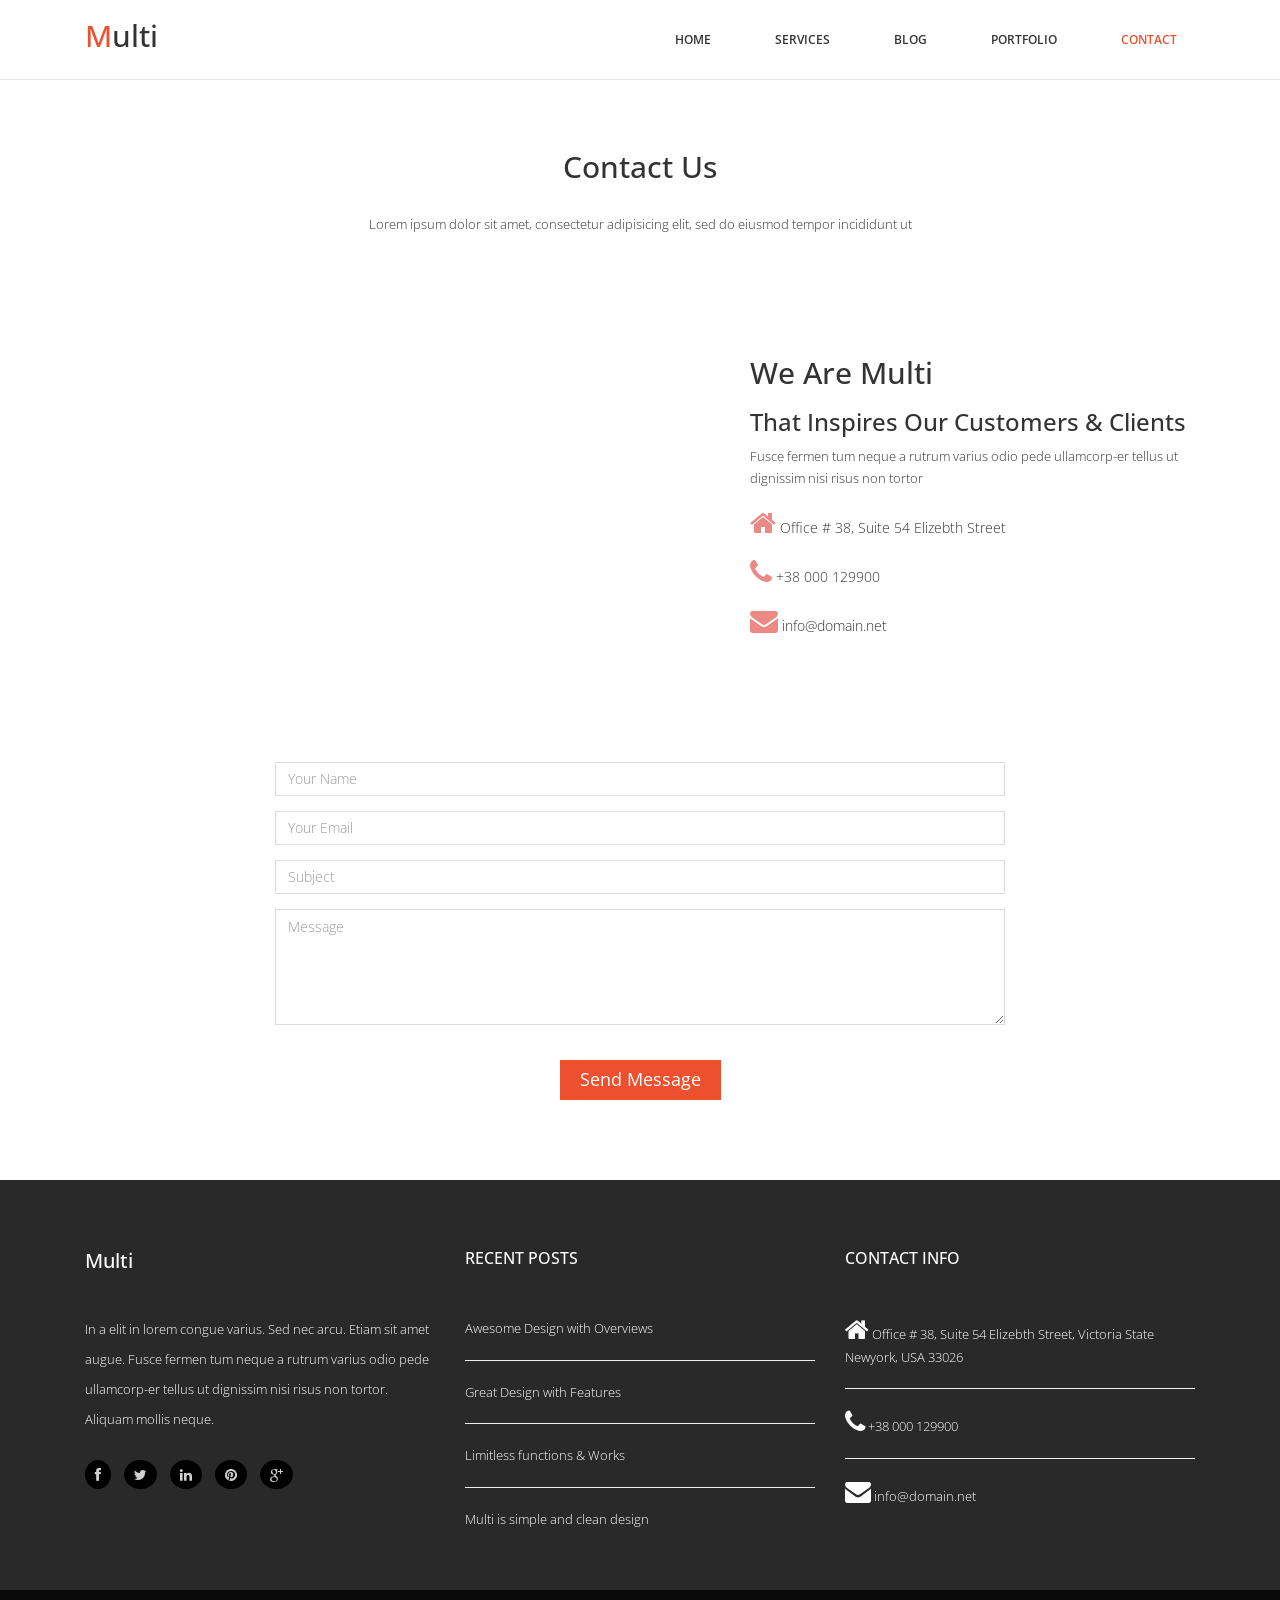
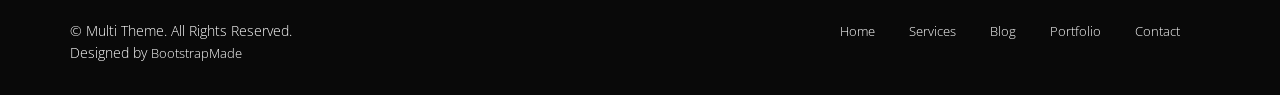
<file: contact (2).html>
<!DOCTYPE html>
<html lang="en">

<head>
  <meta charset="utf-8">
  <meta http-equiv="X-UA-Compatible" content="IE=edge">
  <meta name="viewport" content="width=device-width, initial-scale=1">
  <title>Multi-purpose theme</title>

  <!-- Bootstrap -->
  <link href="css/bootstrap.min.css" rel="stylesheet">
  <link rel="stylesheet" href="css/font-awesome.min.css">
  <link rel="stylesheet" href="css/jquery.bxslider.css">
  <link rel="stylesheet" type="text/css" href="css/isotope.css" media="screen" />
  <link rel="stylesheet" href="css/animate.css">
  <link rel="stylesheet" href="js/fancybox/jquery.fancybox.css" type="text/css" media="screen" />
  <link href="css/prettyPhoto.css" rel="stylesheet">
  <link href="css/style.css" rel="stylesheet">
  <!-- =======================================================
    Theme Name: Multi
    Theme URL: https://bootstrapmade.com/multi-responsive-bootstrap-template/
    Author: BootstrapMade
    Author URL: https://bootstrapmade.com
  ======================================================= -->
</head>

<body>
  <header>
    <nav class="navbar navbar-default navbar-static-top" role="navigation">
      <div class="navigation">
        <div class="container">
          <div class="navbar-header">
            <button type="button" class="navbar-toggle collapsed" data-toggle="collapse" data-target=".navbar-collapse.collapse">
							<span class="sr-only">Toggle navigation</span>
							<span class="icon-bar"></span>
							<span class="icon-bar"></span>
							<span class="icon-bar"></span>
						</button>
            <div class="navbar-brand">
              <a href="index.html"><h1><span>M</span>ulti</h1></a>
            </div>
          </div>

          <div class="navbar-collapse collapse">
            <div class="menu">
              <ul class="nav nav-tabs" role="tablist">
                <li role="presentation"><a href="index.html">Home</a></li>
                <li role="presentation"><a href="services.html">Services</a></li>
                <li role="presentation"><a href="blog.html">Blog</a></li>
                <li role="presentation"><a href="portfolio.html">Portfolio</a></li>
                <li role="presentation"><a href="contact.html" class="active">Contact</a></li>
              </ul>
            </div>
          </div>
        </div>
      </div>
    </nav>
  </header>

  <div class="contact">
    <div class="container">
      <div class="text-center">
        <div class="wow bounceInDown" data-wow-offset="0" data-wow-delay="0.3s">
          <h2>Contact Us</h2>
        </div>
        <div class="wow bounceInDown" data-wow-offset="0" data-wow-delay="0.6s">
          <p>Lorem ipsum dolor sit amet, consectetur adipisicing elit, sed do eiusmod tempor incididunt ut</p>
        </div>
      </div>
    </div>
  </div>

  <div class="container">
    <div class="col-md-7">
      <div class="map">
        <iframe src="https://www.google.com/maps/embed?pb=!1m18!1m12!1m3!1d22864.11283411948!2d-73.96468908098944!3d40.630720240038435!2m3!1f0!2f0!3f0!3m2!1i1024!2i768!4f13.1!3m3!1m2!1s0x89c24fa5d33f083b%3A0xc80b8f06e177fe62!2sNew+York%2C+NY%2C+USA!5e0!3m2!1sen!2sbg!4v1540447494452" width="100%" height="380" frameborder="0" style="border:0" allowfullscreen></iframe>
      </div>
    </div>

    <div class="contact-info">
      <div class="col-md-5">
        <h2>We Are Multi</h2>
        <h3>That Inspires Our Customers & Clients</h3>
        <p>Fusce fermen tum neque a rutrum varius odio pede ullamcorp-er tellus ut dignissim nisi risus non tortor</p>
        <ul>
          <li><i class="fa fa-home fa-2x"></i> Office # 38, Suite 54 Elizebth Street</li>
          <li><i class="fa fa-phone fa-2x"></i> +38 000 129900</li>
          <li><i class="fa fa-envelope fa-2x"></i> info@domain.net</li>
        </ul>
      </div>
    </div>
  </div>

  <div class="contact-form">
    <div class="container">
      <div class="col-md-8 col-md-offset-2">
        <div id="sendmessage">Your message has been sent. Thank you!</div>
        <div id="errormessage"></div>
        <form action="" method="post" role="form" class="contactForm">
          <div class="form-group">
            <input type="text" name="name" class="form-control" id="name" placeholder="Your Name" data-rule="minlen:4" data-msg="Please enter at least 4 chars" />
            <div class="validation"></div>
          </div>
          <div class="form-group">
            <input type="email" class="form-control" name="email" id="email" placeholder="Your Email" data-rule="email" data-msg="Please enter a valid email" />
            <div class="validation"></div>
          </div>
          <div class="form-group">
            <input type="text" class="form-control" name="subject" id="subject" placeholder="Subject" data-rule="minlen:4" data-msg="Please enter at least 8 chars of subject" />
            <div class="validation"></div>
          </div>
          <div class="form-group">
            <textarea class="form-control" name="message" rows="5" data-rule="required" data-msg="Please write something for us" placeholder="Message"></textarea>
            <div class="validation"></div>
          </div>

          <div class="text-center"><button type="submit" class="btn btn-primary btn-lg">Send Message</button></div>
        </form>
      </div>
    </div>
  </div>

  <footer>
    <div class="footer">
      <div class="container">
        <div class="col-md-4 wow fadeInUp" data-wow-offset="0" data-wow-delay="0.2s">
          <h2>Multi</h2>
          <p>In a elit in lorem congue varius. Sed nec arcu. Etiam sit amet augue. Fusce fermen tum neque a rutrum varius odio pede ullamcorp-er tellus ut dignissim nisi risus non tortor. Aliquam mollis neque.</p>

          <ul class="social-network">
            <li><a href="#" data-placement="top" title="Facebook"><i class="fa fa-facebook fa-1x"></i></a></li>
            <li><a href="#" data-placement="top" title="Twitter"><i class="fa fa-twitter fa-1x"></i></a></li>
            <li><a href="#" data-placement="top" title="Linkedin"><i class="fa fa-linkedin fa-1x"></i></a></li>
            <li><a href="#" data-placement="top" title="Pinterest"><i class="fa fa-pinterest fa-1x"></i></a></li>
            <li><a href="#" data-placement="top" title="Google plus"><i class="fa fa-google-plus fa-1x"></i></a></li>
          </ul>
        </div>

        <div class="col-md-4 wow fadeInUp" data-wow-offset="0" data-wow-delay="0.4s">
          <h3>RECENT POSTS</h3>
          <ul>
            <li>Awesome Design with Overviews</li>
            <hr>
            <li>Great Design with Features </li>
            <hr>
            <li>Limitless functions & Works </li>
            <hr>
            <li>Multi is simple and clean design</li>
          </ul>
        </div>

        <div class="col-md-4 wow fadeInUp" data-wow-offset="0" data-wow-delay="0.6s">
          <h3>CONTACT INFO</h3>
          <ul>
            <li><i class="fa fa-home fa-2x"></i> Office # 38, Suite 54 Elizebth Street, Victoria State Newyork, USA 33026</li>
            <hr>
            <li><i class="fa fa-phone fa-2x"></i> +38 000 129900</li>
            <hr>
            <li><i class="fa fa-envelope fa-2x"></i> info@domain.net</li>
          </ul>
        </div>

      </div>
    </div>

    <div class="sub-footer">
      <div class="container">
        <div class="row">
          <div class="col-md-6">
            &copy; Multi Theme. All Rights Reserved.
            <div class="credits">
              <!--
                All the links in the footer should remain intact.
                You can delete the links only if you purchased the pro version.
                Licensing information: https://bootstrapmade.com/license/
                Purchase the pro version with working PHP/AJAX contact form: https://bootstrapmade.com/buy/?theme=Multi
              -->
             Designed by <a href="https://bootstrapmade.com/">BootstrapMade</a>
            </div>
          </div>
          <div class="col-md-6">
            <ul class="pull-right">
              <li><a href="#">Home</a></li>
              <li><a href="#">Services</a></li>
              <li><a href="#">Blog</a></li>
              <li><a href="#">Portfolio</a></li>
              <li><a href="#">Contact</a></li>
            </ul>
          </div>
        </div>
        <div class="pull-right">
          <a href="#home" class="scrollup"><i class="fa fa-angle-up fa-3x"></i></a>
        </div>
      </div>
    </div>
  </footer>


  <!-- jQuery (necessary for Bootstrap's JavaScript plugins) -->
  <script src="js/jquery-2.1.1.min.js"></script>
  <!-- Include all compiled plugins (below), or include individual files as needed -->
  <script src="js/bootstrap.min.js"></script>
  <script src="js/wow.min.js"></script>
  <script src="js/fancybox/jquery.fancybox.pack.js"></script>
  <script src="js/jquery.easing.1.3.js"></script>
  <script src="js/jquery.bxslider.min.js"></script>
  <script src="js/jquery.prettyPhoto.js"></script>
  <script src="js/jquery.isotope.min.js"></script>
  <script src="js/functions.js"></script>
  <script>
    wow = new WOW({}).init();
  </script>
  <script src="contactform/contactform.js"></script>

</body>

</html>
</file>
<file: css/isotope.css>
/* Start: Recommended Isotope styles */

/**** Isotope Filtering ****/

.isotope-item {
  z-index: 2;
}

.isotope-hidden.isotope-item {
  pointer-events: none;
  z-index: 1;
}

/**** Isotope CSS3 transitions ****/

.isotope,
.isotope .isotope-item {
  -webkit-transition-duration: 0.8s;
     -moz-transition-duration: 0.8s;
      -ms-transition-duration: 0.8s;
       -o-transition-duration: 0.8s;
          transition-duration: 0.8s;
}

.isotope {
  -webkit-transition-property: height, width;
     -moz-transition-property: height, width;
      -ms-transition-property: height, width;
       -o-transition-property: height, width;
          transition-property: height, width;
}

.isotope .isotope-item {
  -webkit-transition-property: -webkit-transform, opacity;
     -moz-transition-property:    -moz-transform, opacity;
      -ms-transition-property:     -ms-transform, opacity;
       -o-transition-property:         top, left, opacity;
          transition-property:         transform, opacity;
}

/**** disabling Isotope CSS3 transitions ****/

.isotope.no-transition,
.isotope.no-transition .isotope-item,
.isotope .isotope-item.no-transition {
  -webkit-transition-duration: 0s;
     -moz-transition-duration: 0s;
      -ms-transition-duration: 0s;
       -o-transition-duration: 0s;
          transition-duration: 0s;
}

/* End: Recommended Isotope styles */



/* disable CSS transitions for containers with infinite scrolling*/
.isotope.infinite-scrolling {
  -webkit-transition: none;
     -moz-transition: none;
      -ms-transition: none;
       -o-transition: none;
          transition: none;
}



/**** Isotope styles ****/

/* required for containers to inherit vertical size from window */
/*html,
body {
  height: 100%;
}*/

#container {
  border: 1px solid #666;
  padding: 5px;
  margin-bottom: 20px;
}

.element {
  width: 110px;
  height: 110px;
  margin: 5px;
  float: left;
  overflow: hidden;
  position: relative;
  background: #888;
  color: #222;
  -webkit-border-top-right-radius: 1.2em;
      -moz-border-radius-topright: 1.2em;
          border-top-right-radius: 1.2em;
}

.element.alkali          { background: #F00; background: hsl(   0, 100%, 50%); }
.element.alkaline-earth  { background: #F80; background: hsl(  36, 100%, 50%); }
.element.lanthanoid      { background: #FF0; background: hsl(  72, 100%, 50%); }
.element.actinoid        { background: #0F0; background: hsl( 108, 100%, 50%); }
.element.transition      { background: #0F8; background: hsl( 144, 100%, 50%); }
.element.post-transition { background: #0FF; background: hsl( 180, 100%, 50%); }
.element.metalloid       { background: #08F; background: hsl( 216, 100%, 50%); }
.element.other.nonmetal  { background: #00F; background: hsl( 252, 100%, 50%); }
.element.halogen         { background: #F0F; background: hsl( 288, 100%, 50%); }
.element.noble-gas       { background: #F08; background: hsl( 324, 100%, 50%); }


.element * {
  position: absolute;
  margin: 0;
}

.element .symbol {
  left: 0.2em;
  top: 0.4em;
  font-size: 3.8em;
  line-height: 1.0em;
  color: #FFF;
}
.element.large .symbol {
  font-size: 4.5em;
}

.element.fake .symbol {
  color: #000;
}

.element .name {
  left: 0.5em;
  bottom: 1.6em;
  font-size: 1.05em;
}

.element .weight {
  font-size: 0.9em;
  left: 0.5em;
  bottom: 0.5em;
}

.element .number {
  font-size: 1.25em;
  font-weight: bold;
  color: hsla(0,0%,0%,.5);
  right: 0.5em;
  top: 0.5em;
}

.variable-sizes .element.width2 { width: 230px; }

.variable-sizes .element.height2 { height: 230px; }

.variable-sizes .element.width2.height2 {
  font-size: 2.0em;
}

.element.large,
.variable-sizes .element.large,
.variable-sizes .element.large.width2.height2 {
  font-size: 3.0em;
  width: 350px;
  height: 350px;
  z-index: 100;
}

.clickable .element:hover {
  cursor: pointer;
}

.clickable .element:hover h3 {
  text-shadow:
    0 0 10px white,
    0 0 10px white
  ;
}

.clickable .element:hover h2 {
  color: white;
}
</file>
<file: css/prettyPhoto.css>
div.pp_default .pp_top,div.pp_default .pp_top .pp_middle,div.pp_default .pp_top .pp_left,div.pp_default .pp_top .pp_right,div.pp_default .pp_bottom,div.pp_default .pp_bottom .pp_left,div.pp_default .pp_bottom .pp_middle,div.pp_default .pp_bottom .pp_right{height:13px}
div.pp_default .pp_top .pp_left{background:url(../images/prettyPhoto/default/sprite.png) -78px -93px no-repeat}
div.pp_default .pp_top .pp_middle{background:url(../images/prettyPhoto/default/sprite_x.png) top left repeat-x}
div.pp_default .pp_top .pp_right{background:url(../images/prettyPhoto/default/sprite.png) -112px -93px no-repeat}
div.pp_default .pp_content .ppt{color:#f8f8f8}
div.pp_default .pp_content_container .pp_left{background:url(../images/prettyPhoto/default/sprite_y.png) -7px 0 repeat-y;padding-left:13px}
div.pp_default .pp_content_container .pp_right{background:url(../images/prettyPhoto/default/sprite_y.png) top right repeat-y;padding-right:13px}
div.pp_default .pp_next:hover{background:url(../images/prettyPhoto/default/sprite_next.png) center right no-repeat;cursor:pointer}
div.pp_default .pp_previous:hover{background:url(../images/prettyPhoto/default/sprite_prev.png) center left no-repeat;cursor:pointer}
div.pp_default .pp_expand{background:url(../images/prettyPhoto/default/sprite.png) 0 -29px no-repeat;cursor:pointer;width:28px;height:28px}
div.pp_default .pp_expand:hover{background:url(../images/prettyPhoto/default/sprite.png) 0 -56px no-repeat;cursor:pointer}
div.pp_default .pp_contract{background:url(../images/prettyPhoto/default/sprite.png) 0 -84px no-repeat;cursor:pointer;width:28px;height:28px}
div.pp_default .pp_contract:hover{background:url(../images/prettyPhoto/default/sprite.png) 0 -113px no-repeat;cursor:pointer}
div.pp_default .pp_close{width:30px;height:30px;background:url(../images/prettyPhoto/default/sprite.png) 2px 1px no-repeat;cursor:pointer}
div.pp_default .pp_gallery ul li a{background:url(../images/prettyPhoto/default/default_thumb.png) center center #f8f8f8;border:1px solid #aaa}
div.pp_default .pp_social{margin-top:7px}
div.pp_default .pp_gallery a.pp_arrow_previous,div.pp_default .pp_gallery a.pp_arrow_next{position:static;left:auto}
div.pp_default .pp_nav .pp_play,div.pp_default .pp_nav .pp_pause{background:url(../images/prettyPhoto/default/sprite.png) -51px 1px no-repeat;height:30px;width:30px}
div.pp_default .pp_nav .pp_pause{background-position:-51px -29px}
div.pp_default a.pp_arrow_previous,div.pp_default a.pp_arrow_next{background:url(../images/prettyPhoto/default/sprite.png) -31px -3px no-repeat;height:20px;width:20px;margin:4px 0 0}
div.pp_default a.pp_arrow_next{left:52px;background-position:-82px -3px}
div.pp_default .pp_content_container .pp_details{margin-top:5px}
div.pp_default .pp_nav{clear:none;height:30px;width:110px;position:relative}
div.pp_default .pp_nav .currentTextHolder{font-family:Georgia;font-style:italic;color:#999;font-size:11px;left:75px;line-height:25px;position:absolute;top:2px;margin:0;padding:0 0 0 10px}
div.pp_default .pp_close:hover,div.pp_default .pp_nav .pp_play:hover,div.pp_default .pp_nav .pp_pause:hover,div.pp_default .pp_arrow_next:hover,div.pp_default .pp_arrow_previous:hover{opacity:0.7}
div.pp_default .pp_description{font-size:11px;font-weight:700;line-height:14px;margin:5px 50px 5px 0}
div.pp_default .pp_bottom .pp_left{background:url(../images/prettyPhoto/default/sprite.png) -78px -127px no-repeat}
div.pp_default .pp_bottom .pp_middle{background:url(../images/prettyPhoto/default/sprite_x.png) bottom left repeat-x}
div.pp_default .pp_bottom .pp_right{background:url(../images/prettyPhoto/default/sprite.png) -112px -127px no-repeat}
div.pp_default .pp_loaderIcon{background:url(../images/prettyPhoto/default/loader.gif) center center no-repeat}
div.light_rounded .pp_top .pp_left{background:url(../images/prettyPhoto/light_rounded/sprite.png) -88px -53px no-repeat}
div.light_rounded .pp_top .pp_right{background:url(../images/prettyPhoto/light_rounded/sprite.png) -110px -53px no-repeat}
div.light_rounded .pp_next:hover{background:url(../images/prettyPhoto/light_rounded/btnNext.png) center right no-repeat;cursor:pointer}
div.light_rounded .pp_previous:hover{background:url(../images/prettyPhoto/light_rounded/btnPrevious.png) center left no-repeat;cursor:pointer}
div.light_rounded .pp_expand{background:url(../images/prettyPhoto/light_rounded/sprite.png) -31px -26px no-repeat;cursor:pointer}
div.light_rounded .pp_expand:hover{background:url(../images/prettyPhoto/light_rounded/sprite.png) -31px -47px no-repeat;cursor:pointer}
div.light_rounded .pp_contract{background:url(../images/prettyPhoto/light_rounded/sprite.png) 0 -26px no-repeat;cursor:pointer}
div.light_rounded .pp_contract:hover{background:url(../images/prettyPhoto/light_rounded/sprite.png) 0 -47px no-repeat;cursor:pointer}
div.light_rounded .pp_close{width:75px;height:22px;background:url(../images/prettyPhoto/light_rounded/sprite.png) -1px -1px no-repeat;cursor:pointer}
div.light_rounded .pp_nav .pp_play{background:url(../images/prettyPhoto/light_rounded/sprite.png) -1px -100px no-repeat;height:15px;width:14px}
div.light_rounded .pp_nav .pp_pause{background:url(../images/prettyPhoto/light_rounded/sprite.png) -24px -100px no-repeat;height:15px;width:14px}
div.light_rounded .pp_arrow_previous{background:url(../images/prettyPhoto/light_rounded/sprite.png) 0 -71px no-repeat}
div.light_rounded .pp_arrow_next{background:url(../images/prettyPhoto/light_rounded/sprite.png) -22px -71px no-repeat}
div.light_rounded .pp_bottom .pp_left{background:url(../images/prettyPhoto/light_rounded/sprite.png) -88px -80px no-repeat}
div.light_rounded .pp_bottom .pp_right{background:url(../images/prettyPhoto/light_rounded/sprite.png) -110px -80px no-repeat}
div.dark_rounded .pp_top .pp_left{background:url(../images/prettyPhoto/dark_rounded/sprite.png) -88px -53px no-repeat}
div.dark_rounded .pp_top .pp_right{background:url(../images/prettyPhoto/dark_rounded/sprite.png) -110px -53px no-repeat}
div.dark_rounded .pp_content_container .pp_left{background:url(../images/prettyPhoto/dark_rounded/contentPattern.png) top left repeat-y}
div.dark_rounded .pp_content_container .pp_right{background:url(../images/prettyPhoto/dark_rounded/contentPattern.png) top right repeat-y}
div.dark_rounded .pp_next:hover{background:url(../images/prettyPhoto/dark_rounded/btnNext.png) center right no-repeat;cursor:pointer}
div.dark_rounded .pp_previous:hover{background:url(../images/prettyPhoto/dark_rounded/btnPrevious.png) center left no-repeat;cursor:pointer}
div.dark_rounded .pp_expand{background:url(../images/prettyPhoto/dark_rounded/sprite.png) -31px -26px no-repeat;cursor:pointer}
div.dark_rounded .pp_expand:hover{background:url(../images/prettyPhoto/dark_rounded/sprite.png) -31px -47px no-repeat;cursor:pointer}
div.dark_rounded .pp_contract{background:url(../images/prettyPhoto/dark_rounded/sprite.png) 0 -26px no-repeat;cursor:pointer}
div.dark_rounded .pp_contract:hover{background:url(../images/prettyPhoto/dark_rounded/sprite.png) 0 -47px no-repeat;cursor:pointer}
div.dark_rounded .pp_close{width:75px;height:22px;background:url(../images/prettyPhoto/dark_rounded/sprite.png) -1px -1px no-repeat;cursor:pointer}
div.dark_rounded .pp_description{margin-right:85px;color:#fff}
div.dark_rounded .pp_nav .pp_play{background:url(../images/prettyPhoto/dark_rounded/sprite.png) -1px -100px no-repeat;height:15px;width:14px}
div.dark_rounded .pp_nav .pp_pause{background:url(../images/prettyPhoto/dark_rounded/sprite.png) -24px -100px no-repeat;height:15px;width:14px}
div.dark_rounded .pp_arrow_previous{background:url(../images/prettyPhoto/dark_rounded/sprite.png) 0 -71px no-repeat}
div.dark_rounded .pp_arrow_next{background:url(../images/prettyPhoto/dark_rounded/sprite.png) -22px -71px no-repeat}
div.dark_rounded .pp_bottom .pp_left{background:url(../images/prettyPhoto/dark_rounded/sprite.png) -88px -80px no-repeat}
div.dark_rounded .pp_bottom .pp_right{background:url(../images/prettyPhoto/dark_rounded/sprite.png) -110px -80px no-repeat}
div.dark_rounded .pp_loaderIcon{background:url(../images/prettyPhoto/dark_rounded/loader.gif) center center no-repeat}
div.dark_square .pp_left,div.dark_square .pp_middle,div.dark_square .pp_right,div.dark_square .pp_content{background:#000}
div.dark_square .pp_description{color:#fff;margin:0 85px 0 0}
div.dark_square .pp_loaderIcon{background:url(../images/prettyPhoto/dark_square/loader.gif) center center no-repeat}
div.dark_square .pp_expand{background:url(../images/prettyPhoto/dark_square/sprite.png) -31px -26px no-repeat;cursor:pointer}
div.dark_square .pp_expand:hover{background:url(../images/prettyPhoto/dark_square/sprite.png) -31px -47px no-repeat;cursor:pointer}
div.dark_square .pp_contract{background:url(../images/prettyPhoto/dark_square/sprite.png) 0 -26px no-repeat;cursor:pointer}
div.dark_square .pp_contract:hover{background:url(../images/prettyPhoto/dark_square/sprite.png) 0 -47px no-repeat;cursor:pointer}
div.dark_square .pp_close{width:75px;height:22px;background:url(../images/prettyPhoto/dark_square/sprite.png) -1px -1px no-repeat;cursor:pointer}
div.dark_square .pp_nav{clear:none}
div.dark_square .pp_nav .pp_play{background:url(../images/prettyPhoto/dark_square/sprite.png) -1px -100px no-repeat;height:15px;width:14px}
div.dark_square .pp_nav .pp_pause{background:url(../images/prettyPhoto/dark_square/sprite.png) -24px -100px no-repeat;height:15px;width:14px}
div.dark_square .pp_arrow_previous{background:url(../images/prettyPhoto/dark_square/sprite.png) 0 -71px no-repeat}
div.dark_square .pp_arrow_next{background:url(../images/prettyPhoto/dark_square/sprite.png) -22px -71px no-repeat}
div.dark_square .pp_next:hover{background:url(../images/prettyPhoto/dark_square/btnNext.png) center right no-repeat;cursor:pointer}
div.dark_square .pp_previous:hover{background:url(../images/prettyPhoto/dark_square/btnPrevious.png) center left no-repeat;cursor:pointer}
div.light_square .pp_expand{background:url(../images/prettyPhoto/light_square/sprite.png) -31px -26px no-repeat;cursor:pointer}
div.light_square .pp_expand:hover{background:url(../images/prettyPhoto/light_square/sprite.png) -31px -47px no-repeat;cursor:pointer}
div.light_square .pp_contract{background:url(../images/prettyPhoto/light_square/sprite.png) 0 -26px no-repeat;cursor:pointer}
div.light_square .pp_contract:hover{background:url(../images/prettyPhoto/light_square/sprite.png) 0 -47px no-repeat;cursor:pointer}
div.light_square .pp_close{width:75px;height:22px;background:url(../images/prettyPhoto/light_square/sprite.png) -1px -1px no-repeat;cursor:pointer}
div.light_square .pp_nav .pp_play{background:url(../images/prettyPhoto/light_square/sprite.png) -1px -100px no-repeat;height:15px;width:14px}
div.light_square .pp_nav .pp_pause{background:url(../images/prettyPhoto/light_square/sprite.png) -24px -100px no-repeat;height:15px;width:14px}
div.light_square .pp_arrow_previous{background:url(../images/prettyPhoto/light_square/sprite.png) 0 -71px no-repeat}
div.light_square .pp_arrow_next{background:url(../images/prettyPhoto/light_square/sprite.png) -22px -71px no-repeat}
div.light_square .pp_next:hover{background:url(../images/prettyPhoto/light_square/btnNext.png) center right no-repeat;cursor:pointer}
div.light_square .pp_previous:hover{background:url(../images/prettyPhoto/light_square/btnPrevious.png) center left no-repeat;cursor:pointer}
div.facebook .pp_top .pp_left{background:url(../images/prettyPhoto/facebook/sprite.png) -88px -53px no-repeat}
div.facebook .pp_top .pp_middle{background:url(../images/prettyPhoto/facebook/contentPatternTop.png) top left repeat-x}
div.facebook .pp_top .pp_right{background:url(../images/prettyPhoto/facebook/sprite.png) -110px -53px no-repeat}
div.facebook .pp_content_container .pp_left{background:url(../images/prettyPhoto/facebook/contentPatternLeft.png) top left repeat-y}
div.facebook .pp_content_container .pp_right{background:url(../images/prettyPhoto/facebook/contentPatternRight.png) top right repeat-y}
div.facebook .pp_expand{background:url(../images/prettyPhoto/facebook/sprite.png) -31px -26px no-repeat;cursor:pointer}
div.facebook .pp_expand:hover{background:url(../images/prettyPhoto/facebook/sprite.png) -31px -47px no-repeat;cursor:pointer}
div.facebook .pp_contract{background:url(../images/prettyPhoto/facebook/sprite.png) 0 -26px no-repeat;cursor:pointer}
div.facebook .pp_contract:hover{background:url(../images/prettyPhoto/facebook/sprite.png) 0 -47px no-repeat;cursor:pointer}
div.facebook .pp_close{width:22px;height:22px;background:url(../images/prettyPhoto/facebook/sprite.png) -1px -1px no-repeat;cursor:pointer}
div.facebook .pp_description{margin:0 37px 0 0}
div.facebook .pp_loaderIcon{background:url(../images/prettyPhoto/facebook/loader.gif) center center no-repeat}
div.facebook .pp_arrow_previous{background:url(../images/prettyPhoto/facebook/sprite.png) 0 -71px no-repeat;height:22px;margin-top:0;width:22px}
div.facebook .pp_arrow_previous.disabled{background-position:0 -96px;cursor:default}
div.facebook .pp_arrow_next{background:url(../images/prettyPhoto/facebook/sprite.png) -32px -71px no-repeat;height:22px;margin-top:0;width:22px}
div.facebook .pp_arrow_next.disabled{background-position:-32px -96px;cursor:default}
div.facebook .pp_nav{margin-top:0}
div.facebook .pp_nav p{font-size:15px;padding:0 3px 0 4px}
div.facebook .pp_nav .pp_play{background:url(../images/prettyPhoto/facebook/sprite.png) -1px -123px no-repeat;height:22px;width:22px}
div.facebook .pp_nav .pp_pause{background:url(../images/prettyPhoto/facebook/sprite.png) -32px -123px no-repeat;height:22px;width:22px}
div.facebook .pp_next:hover{background:url(../images/prettyPhoto/facebook/btnNext.png) center right no-repeat;cursor:pointer}
div.facebook .pp_previous:hover{background:url(../images/prettyPhoto/facebook/btnPrevious.png) center left no-repeat;cursor:pointer}
div.facebook .pp_bottom .pp_left{background:url(../images/prettyPhoto/facebook/sprite.png) -88px -80px no-repeat}
div.facebook .pp_bottom .pp_middle{background:url(../images/prettyPhoto/facebook/contentPatternBottom.png) top left repeat-x}
div.facebook .pp_bottom .pp_right{background:url(../images/prettyPhoto/facebook/sprite.png) -110px -80px no-repeat}
div.pp_pic_holder a:focus{outline:none}
div.pp_overlay{background:#000;display:none;left:0;position:absolute;top:0;width:100%;z-index:9500}
div.pp_pic_holder{display:none;position:absolute;width:100px;z-index:10000}
.pp_content{height:40px;min-width:40px}
* html .pp_content{width:40px}
.pp_content_container{position:relative;text-align:left;width:100%}
.pp_content_container .pp_left{padding-left:20px}
.pp_content_container .pp_right{padding-right:20px}
.pp_content_container .pp_details{float:left;margin:10px 0 2px}
.pp_description{display:none;margin:0}
.pp_social{float:left;margin:0}
.pp_social .facebook{float:left;margin-left:5px;width:55px;overflow:hidden}
.pp_social .twitter{float:left}
.pp_nav{clear:right;float:left;margin:3px 10px 0 0}
.pp_nav p{float:left;white-space:nowrap;margin:2px 4px}
.pp_nav .pp_play,.pp_nav .pp_pause{float:left;margin-right:4px;text-indent:-10000px}
a.pp_arrow_previous,a.pp_arrow_next{display:block;float:left;height:15px;margin-top:3px;overflow:hidden;text-indent:-10000px;width:14px}
.pp_hoverContainer{position:absolute;top:0;width:100%;z-index:2000}
.pp_gallery{display:none;left:50%;margin-top:-50px;position:absolute;z-index:10000}
.pp_gallery div{float:left;overflow:hidden;position:relative}
.pp_gallery ul{float:left;height:35px;position:relative;white-space:nowrap;margin:0 0 0 5px;padding:0}
.pp_gallery ul a{border:1px rgba(0,0,0,0.5) solid;display:block;float:left;height:33px;overflow:hidden}
.pp_gallery ul a img{border:0}
.pp_gallery li{display:block;float:left;margin:0 5px 0 0;padding:0}
.pp_gallery li.default a{background:url(../images/prettyPhoto/facebook/default_thumbnail.gif) 0 0 no-repeat;display:block;height:33px;width:50px}
.pp_gallery .pp_arrow_previous,.pp_gallery .pp_arrow_next{margin-top:7px!important}
a.pp_next{background:url(../images/prettyPhoto/light_rounded/btnNext.png) 10000px 10000px no-repeat;display:block;float:right;height:100%;text-indent:-10000px;width:49%}
a.pp_previous{background:url(../images/prettyPhoto/light_rounded/btnNext.png) 10000px 10000px no-repeat;display:block;float:left;height:100%;text-indent:-10000px;width:49%}
a.pp_expand,a.pp_contract{cursor:pointer;display:none;height:20px;position:absolute;right:30px;text-indent:-10000px;top:10px;width:20px;z-index:20000}
a.pp_close{position:absolute;right:0;top:0;display:block;line-height:22px;text-indent:-10000px}
.pp_loaderIcon{display:block;height:24px;left:50%;position:absolute;top:50%;width:24px;margin:-12px 0 0 -12px}
#pp_full_res{line-height:1!important}
#pp_full_res .pp_inline{text-align:left}
#pp_full_res .pp_inline p{margin:0 0 15px}
div.ppt{color:#fff;display:none;font-size:17px;z-index:9999;margin:0 0 5px 15px}
div.pp_default .pp_content,div.light_rounded .pp_content{background-color:#fff}
div.pp_default #pp_full_res .pp_inline,div.light_rounded .pp_content .ppt,div.light_rounded #pp_full_res .pp_inline,div.light_square .pp_content .ppt,div.light_square #pp_full_res .pp_inline,div.facebook .pp_content .ppt,div.facebook #pp_full_res .pp_inline{color:#000}
div.pp_default .pp_gallery ul li a:hover,div.pp_default .pp_gallery ul li.selected a,.pp_gallery ul a:hover,.pp_gallery li.selected a{border-color:#fff}
div.pp_default .pp_details,div.light_rounded .pp_details,div.dark_rounded .pp_details,div.dark_square .pp_details,div.light_square .pp_details,div.facebook .pp_details{position:relative}
div.light_rounded .pp_top .pp_middle,div.light_rounded .pp_content_container .pp_left,div.light_rounded .pp_content_container .pp_right,div.light_rounded .pp_bottom .pp_middle,div.light_square .pp_left,div.light_square .pp_middle,div.light_square .pp_right,div.light_square .pp_content,div.facebook .pp_content{background:#fff}
div.light_rounded .pp_description,div.light_square .pp_description{margin-right:85px}
div.light_rounded .pp_gallery a.pp_arrow_previous,div.light_rounded .pp_gallery a.pp_arrow_next,div.dark_rounded .pp_gallery a.pp_arrow_previous,div.dark_rounded .pp_gallery a.pp_arrow_next,div.dark_square .pp_gallery a.pp_arrow_previous,div.dark_square .pp_gallery a.pp_arrow_next,div.light_square .pp_gallery a.pp_arrow_previous,div.light_square .pp_gallery a.pp_arrow_next{margin-top:12px!important}
div.light_rounded .pp_arrow_previous.disabled,div.dark_rounded .pp_arrow_previous.disabled,div.dark_square .pp_arrow_previous.disabled,div.light_square .pp_arrow_previous.disabled{background-position:0 -87px;cursor:default}
div.light_rounded .pp_arrow_next.disabled,div.dark_rounded .pp_arrow_next.disabled,div.dark_square .pp_arrow_next.disabled,div.light_square .pp_arrow_next.disabled{background-position:-22px -87px;cursor:default}
div.light_rounded .pp_loaderIcon,div.light_square .pp_loaderIcon{background:url(../images/prettyPhoto/light_rounded/loader.gif) center center no-repeat}
div.dark_rounded .pp_top .pp_middle,div.dark_rounded .pp_content,div.dark_rounded .pp_bottom .pp_middle{background:url(../images/prettyPhoto/dark_rounded/contentPattern.png) top left repeat}
div.dark_rounded .currentTextHolder,div.dark_square .currentTextHolder{color:#c4c4c4}
div.dark_rounded #pp_full_res .pp_inline,div.dark_square #pp_full_res .pp_inline{color:#fff}
.pp_top,.pp_bottom{height:20px;position:relative}
* html .pp_top,* html .pp_bottom{padding:0 20px}
.pp_top .pp_left,.pp_bottom .pp_left{height:20px;left:0;position:absolute;width:20px}
.pp_top .pp_middle,.pp_bottom .pp_middle{height:20px;left:20px;position:absolute;right:20px}
* html .pp_top .pp_middle,* html .pp_bottom .pp_middle{left:0;position:static}
.pp_top .pp_right,.pp_bottom .pp_right{height:20px;left:auto;position:absolute;right:0;top:0;width:20px}
.pp_fade,.pp_gallery li.default a img{display:none}
</file>
<file: css/style.css>
/*
    Theme Name: Multi
    Theme URL: https://bootstrapmade.com/multi-responsive-bootstrap-template/
    Author: BootstrapMade
    Author URL: https://bootstrapmade.com
*/
/* ==== Google font ==== */
@import url(https://fonts.googleapis.com/css?family=Open+Sans:400,300,700,600);

@import url('font-awesome.css');
/* ==== overwrite bootstrap standard ==== */
@import url('overwrite.css');
@import url('animate.css');



body {
	font-family:'Open Sans', Arial, sans-serif;
	font-size:14px;
	font-weight:300;
	line-height:1.6em;
	color:#fff;
	background-color:#fff;
	overflow-x:hidden;
}

hi,h2,h3,h4,h5,h6 {
	color:#333;
	line-height:1.1em;
}

p {
	color:#333;
	font-size:13px;
}
a {
    text-decoration:none;
    transition: all 0.1s ease-in-out;
    -moz-transition: all 0.1s ease-in-out;
    -webkit-transition: all 0.1s ease-in-out;
    -o-transition: all 0.1s ease-in-out;
    outline: none;
	color:#333;
}
a:hover {
	text-decoration: none;
	color:#eee;	
	}

.btn-primary {
	padding: 8px 20px;
	background: #ED502E;
	color: #fff;
	border:none;
	margin-top: 20px;
}	

.btn-primary:hover, 
.btn-primary:focus{
  background: #eb8984;
  outline: none;
  box-shadow: none;
} 

.text-center h2 {
	margin-bottom:30px;
}

.text-center p {
	margin-bottom:50px;
	color:#333;
}

.btn-default {
  color: #333;
  background-color: #fff;
  border-color: #fff;
  text-transform:uppercase;
  font-size:18px;
  border-radius:30px;
  margin-left:-10px;
}

.btn-default:hover {
	background-color:#f9f9f9;
	color:#ED502E;
	border-color: #fff;	
}

/*===========================
  Menu and Navigation
============================ */
.navigation  {
	background-color:#fff;
	padding:0;
}

.navbar-brand h1 {
	margin-top:-1px;
	padding-top:5px;
	float: left;	
	font-size: 30px;	
	color:#333;		
}
.navbar-brand h1 span {
	color: #ED502E;
}

.menu {
	font-size:12px;
	float:right;
	text-transform:uppercase;
	font-weight:600;	
}

.menu ul.nav-tabs li {
	color:#000;	
}

.nav-tabs {
	border-bottom: 0;
}
.nav-tabs > li {
	float: left;
	margin-bottom: 0;
}
.nav-tabs > li > a {	
	border-radius:0;
	color:#333;
	padding:30px;
}

.nav-tabs > li > a:hover {	
	color: #ED502E;
	border-color: #fff #fff #fff;
	border-radius:0;
	background-color:#fff; 
	transition: all 0.3s ease-in-out;
	-moz-transition: all 0.3s ease-in-out;
	-webkit-transition: all 0.3s ease-in-out;
	-o-transition: all 0.3s ease-in-out;
}
.nav-tabs > li > a.active {
	color: #ED502E;
	border-radius:0;
	transition: all 0.3s ease-in-out;
	-moz-transition: all 0.3s ease-in-out;
	-webkit-transition: all 0.3s ease-in-out;
	-o-transition: all 0.3s ease-in-out;
}

.slider {
	margin-top:-20px;
	margin-right:0px;
	margin-left:-40px;
}

.slider img {
    width: 100%;
}

.box {
	margin-top:70px;
	text-align:center;	
	background:#f9f9f9;
}
.box h4 {
	text-transform:uppercase;
	margin-top:50px;
	margin-bottom:80px;
	padding:50px;
}
.box i {
	color:#fff;
	border-radius:50%;
	padding:20px;
	background:#ED502E;
}
.box i:hover {
	color:#ED502E;
	background:#fff;
}

/*===========================
 Feature
============================ */
.features p {
	margin-bottom:70px;
	color:#333;
}

.main-feature {
	padding-bottom:50px;
	padding-top:80px;
}

.main-feature .media {
	margin-top:30px;
	margin-bottom:30px;
}

.main-feature .media p {
	margin-top:20px;
	margin-bottom:30px;
	color:#333;
}

.main-feature .media i {
	border-radius:50%;
	padding:20px;
	background:#ED502E;
	color:#fff;
}

.main-feature .text-center {
	background:#fD502E;
	padding:70px;
	margin-top:30px;
}

.main-feature .text-center h2,p {
	color:#fff;
}

.main-feature .text-center p {
	color:#fff;
}
/*===========================
	about-us
============================ */

.about-us {
	background:#f9f9f9;
	margin-top:-50px;
	padding-top:90px;
	padding-bottom:80px;
}

.about-us img {
	margin-top:50px;
	border-radius:20%;
	margin-bottom:20px;
}

/*===========================
	services
============================ */
.services {
	background:#f9f9f9;
	margin-top:-50px;
	padding-top:90px;
	padding-bottom:50px;
}

.services img {
	margin-top:50px;
	border-radius:50%;
	margin-bottom:20px;
}

.services-box i {
	padding:50px;
	margin-top:30px;
	margin-bottom:40px;
	border-radius:50%;
}
.services-box i.fa-rocket {
	background-color: #00abf0;	
}
.services-box i.fa-cogs {
	background-color: #02FE7C;	
}
.services-box i.fa-eye {
	background-color: #0077b5;	
}

.services-box h4 {
	margin-bottom:20px;
}

.skills {
	margin-top:60px;
}

.skill {
	margin-top:60px;
	margin-bottom:50px;
	padding-bottom:50px;
}

.skill h2{
  margin-bottom: 25px;
}

.progress-wrap{
  position: relative;
}

.progress .color1,
.progress .color1 .bar-width{
  background: #2d7da4;
}

.progress .color2,
.progress .color2 .bar-width{
  background: #6aa42f;
}

.progress .color3,
.progress .color3 .bar-width{
  background: #ffcc33;
}

.progress .color4,
.progress .color4 .bar-width{
  background: #db3615;
}

.progress, 
.progress-bar {
  height: 50px;
  line-height: 20px;
  background: #e6e6e6;
  -webkit-box-shadow: none;
  -moz-box-shadow: none;
  box-shadow: none;
  border-radius: 0;
  overflow: visible;
  text-align: right;
}

.progress{
  position: relative;
}

.progress .bar-width{
  position: absolute;
  width: 40px;
  height: 20px;
  line-height: 20px;
  text-align: center;
  font-size: 12px;
  font-weight: 700;
  top: -30px;
  border-radius: 2px;
  margin-left: -30px;
}

.progress span{
  position: relative;
}

.progress span:before{
  content: " ";
  position: absolute;
  width: auto;
  height: auto;
  border-width: 8px 5px;
  border-style: solid;
  bottom: -15px;
  right: 8px;
}

.progress .color1 span:before{
  border-color: #2d7da4 transparent transparent transparent;
}

.progress .color2 span:before{
  border-color: #6aa42f transparent transparent transparent;
}

.progress .color3 span:before{
  border-color: #ffcc33 transparent transparent transparent;
}

.progress .color4 span:before{
  border-color: #db3615 transparent transparent transparent;
}

.services-skill {
	margin-top:30px;
	margin-bottom:50px;
	padding-bottom:50px;
}

/*===========================
	blog
============================ */
#blog {
	margin-top:50px;
}

.widget {
  margin-bottom: 60px;
  padding-left: 0;
}

.single_comments {
  margin-bottom: 20px;
}

.single_comments img {
  float: left;
  margin-right: 10px;
  margin-top: 5px;
}

.single_comments p {
  margin-bottom: 0;
}

.widget .entry-meta span {
  display: inline-block;
  margin-right: 10px;
}

.widget h3 {
  color: #000;
  text-transform: uppercase;
  margin-bottom: 20px;
}

.blog_category{
  list-style:none;
  margin:0;
  padding:0;
}

.blog_category li{
  float:none;
  margin-bottom:20px;
}

.blog_category li a {
  background:#f5f5f5;
  border-radius: 4px;
  color: #888;
  display: inline-block;
  padding: 5px 15px;
}

.blog_category li a:hover{
  background:#ED502E;
  color: #fff;
}

 .badge:before {
  border-color: transparent transparent transparent #ED502E;
  border-style: solid;
  border-width: 10px;
  bottom: -8px;
  content: "";
  height: 0;
  left: 5px;
  position: absolute;
  z-index: -99999;
}

.badge {
  background-color: #ED502E;
  border-radius: 5px;
  color: #fff;
  padding: 8px;
  position: relative;
  left: 60px;
  top: -18px;
  font-weight: normal;
}

.blog_archieve {
  list-style: none outside none;
  margin: 0;
  padding: 0;
}

.blog_archieve li {
  padding: 10px 0;
  border-bottom: 1px solid #f5f5f5;
}

.blog_archieve li:first-child {
  padding-top: 0;
}

ul.gallery {
  list-style: none;
  padding: 0;
  margin: 0;
}

ul.gallery li {
  display: block;
  width: 60px;
  padding: 0;
  margin: 0 4px 4px 0;
  float: left;
}

ul.faq {
  list-style: none;
  margin: 0;
}

ul.faq li {
  margin-top: 30px;
}

ul.faq li:first-child {
  margin-top: 0;
}

ul.faq li span.number {
  display: block;
  float: left;
  width: 50px;
  height: 50px;
  line-height: 50px;
  text-align: center;
  background: #34495e;
  color: #fff;
  font-size: 24px;
}

ul.faq li > div {
  margin-left: 70px;
}

ul.faq li > div h3 {
  margin-top: 0;
}


.embed-container {
  position: relative;
  padding-bottom: 56.25%;
  padding-top: 30px;
  height: 0;
  overflow: hidden;
}

.embed-container iframe,
.embed-container object,
.embed-container embed {
  position: absolute;
  top: 0;
  left: 0;
  width: 100%;
  height: 100%;
}

.blog-item {
  border-radius: 0;
  overflow: hidden;
  margin-bottom: 50px;
}

.blog .blog-item .img-blog {
  border-radius: 5px;
  margin-bottom: 45px;
}

.blog .blog-item .blog-content {
  padding-bottom: 25px;
}

.blog .blog-item .blog-content h2 {
  margin-top: 0;
  font-size: 30px;
}

.readmore{
  margin-top: 0;
}

.blog .blog-item .blog-content h4 {
  color: #858586;
  margin-bottom: 40px;
  /* font-weight: 300 */}

.blog .blog-item .blog-content p {
  font-size: 13px;
  color:#858586;
}

.blog .blog-item .entry-meta {
  border-radius: 5px;
  overflow: hidden;
}

.blog .blog-item .entry-meta > span {
  background: #f5f5f5;
  border-top: 1px solid #fff;
  display: block;
  font-size: 12px;
  overflow: hidden;
  padding: 5px;
  text-align: left;
}

#publish_date {
  background: #ED502E;
  border-bottom: 5px solid #4e4e4e;
  color: #fff;
  padding: 5px 0;
  text-align: center;
}

.blog .blog-item .entry-meta > span {
  color: #ccc;
}

.blog .blog-item .entry-meta > span a {
  font-size: 12px;
  margin-left: 3px;
  font-weight: 300;
  color: #888;
}

ul.pagination > li > a {
  border: 1px solid #F1F1F1;
  margin-right:5px;
  border-radius: 5px;
  font-size: 16px;
  padding: 5px 14px;
}

ul.pagination > li > a i{
  margin-left:5px;
  margin-right:5px;
}

ul.pagination > li.active > a, 
ul.pagination > li:hover > a {
  background-color: #ED502E !important;
  border-color: #ED502E !important;
  color: #fff;
}

.search_box {
  background-image: url("../images/search_icon.png");
  background-position: 314px 15px;
  background-repeat: no-repeat;
  border-color: #DEDEDE;
  height: 48px;
  outline: medium none;
  box-shadow: none;
}

.form-control:focus {
  box-shadow:none;
  outline: 0 none;
}

ul.tag-cloud, 
ul.sidebar-gallery {
  list-style: none;
  padding: 0;
  margin: 0;
}

.tag-cloud li{
    display: inline-block;
    margin-bottom: 3px;
}

.tag-cloud li a {
  background: #f5f5f5;
  color: #888;
  border: 0;
  border-radius: 4px;
  padding: 8px 15px;
}

.tag-cloud li a:hover{
  background:#ED502E;
  color: #fff;  
}

.sidebar-gallery li{
  display: inline-block;
  margin: 0 10px 10px 0;
}

.sidebar-gallery li a {
  border-radius: 4px;
  display: inline-block;
}

/*===========================
	portfolio
============================ */
.recent-work-wrap {
  position: relative;
}

.recent-work-wrap img{
  width: 100%;
}

.recent-work-wrap .recent-work-inner{
  top: 0;
  background: transparent;
  opacity: .8;
  width: 100%;
  border-radius: 0;
  margin-bottom: 0;
}

.recent-work-wrap .recent-work-inner h3{
  margin: 10px 0;
}

.recent-work-wrap .recent-work-inner h3 a{
  font-size: 24px;
  color: #fff;
}

.recent-work-wrap .overlay {
  position: absolute;
  top: 0;
  left: 0;
  width: 100%;
  height: 100%;
  opacity: 0;
  border-radius: 0;
  background: #ED502E;
  color: #fff;
  vertical-align: middle;
  -webkit-transition: opacity 500ms;
  -moz-transition: opacity 500ms;
  -o-transition: opacity 500ms;
  transition: opacity 500ms;  
  padding: 30px;
}

.recent-work-wrap .overlay .preview {
  bottom: 0;
  display: inline-block;
  height: 35px;
  line-height: 35px;
  border-radius: 0;
  background: transparent;
  text-align: center;
  color: #fff;
}

.recent-work-wrap:hover .overlay {
  opacity: 1;
}

#portfolio {
  margin-top: 50px;
  margin-bottom:50px;
}

.portfolio-items, 
.portfolio-filter {
  list-style: none outside none;
  margin: 0 0 40px 0;
  padding: 0;
}

.portfolio-filter > li {
  display: inline-block;
}

.portfolio-filter > li a {
  background: none repeat scroll 0 0 #FFFFFF;
  font-size: 14px;
  font-weight: 400;
  margin-right: 20px;
  text-transform: uppercase;
  transition: all 0.9s ease 0s;
  -moz-transition: all 0.9s ease 0s;
  -webkit-transition: all 0.9s ease 0s;
  -o-transition: all 0.9s ease 0s;
  border: 1px solid #F2F2F2;
  outline: none;
  border-radius: 3px;
}

.portfolio-filter > li a:hover,
.portfolio-filter > li a.active{
  color:#fff;
  background: #ED502E;
  border: 1px solid #ED502E;
  box-shadow: none;
  -webkit-box-shadow: none;
}

.portfolio-items > li {
  float: left;
  padding: 0;
  -webkit-box-sizing: border-box;
  -moz-box-sizing: border-box;
  box-sizing: border-box;
}

.portfolio-item {
  margin: 0;
  padding:0;
}

/* Start: Recommended Isotope styles */
/**** Isotope Filtering ****/
.isotope-item {
  z-index: 2;
}

.isotope-hidden.isotope-item {
  pointer-events: none;
  z-index: 1;
}

/**** Isotope CSS3 transitions ****/
.isotope,
.isotope .isotope-item {
  -webkit-transition-duration: 0.8s;
  -moz-transition-duration: 0.8s;
  -ms-transition-duration: 0.8s;
  -o-transition-duration: 0.8s;
  transition-duration: 0.8s;
}

.isotope {
  -webkit-transition-property: height, width;
  -moz-transition-property: height, width;
  -ms-transition-property: height, width;
  -o-transition-property: height, width;
  transition-property: height, width;
}

.isotope .isotope-item {
  -webkit-transition-property: -webkit-transform, opacity;
  -moz-transition-property: -moz-transform, opacity;
  -ms-transition-property: -ms-transform, opacity;
  -o-transition-property: -o-transform, opacity;
  transition-property: transform, opacity;
}

/**** disabling Isotope CSS3 transitions ****/
.isotope.no-transition,
.isotope.no-transition .isotope-item,
.isotope .isotope-item.no-transition {
  -webkit-transition-duration: 0s;
  -moz-transition-duration: 0s;
  -ms-transition-duration: 0s;
  -o-transition-duration: 0s;
  transition-duration: 0s;
}

/* End: Recommended Isotope styles */
/* disable CSS transitions for containers with infinite scrolling*/
.isotope.infinite-scrolling {
  -webkit-transition: none;
  -moz-transition: none;
  -ms-transition: none;
  -o-transition: none;
  transition: none;
}

/*===========================
	contact
============================ */
/* --- Map --- */
.map{
	position:relative;
	margin-top:50px;
	margin-bottom:40px;
}

/* google map */
#google-map{
    position:relative;
    height: 400px;
}

.contact {
	margin-top:50px;
}

.contact-info {
	margin-top:50px;
}

.contact-info p {
	color:#333;
}

.contact-info ul {
	color:#333;
	list-style:none;
	margin-left:-40px;
}

.contact-info ul li {
	margin-top:20px;
	margin-bottom:20px;
}

.contact-info i {
	color:#eb8984;	
}

.contact-form {
	margin-bottom:80px;
}

.form-group .form-control {
  padding: 7px 12px;
  border-color:#ddd;
  box-shadow: none;
}

textarea.form-control {
	box-shadow: none;
	border-color:#ddd;
	border-radius:0;
}

.validation {
    color: red;
    display:none;
    margin: 0 0 20px;
    font-weight:400;
    font-size:13px;
}

#sendmessage {
    color: green;
    border:1px solid green;
    display:none;
    text-align:center;
    padding:15px;
    font-weight:600;
    margin-bottom:15px;
}

#errormessage {
    color: red;
    display:none;
    border:1px solid red;
    text-align:center;
    padding:15px;
    font-weight:600;
    margin-bottom:15px;
}

#sendmessage.show, #errormessage.show, .show {
	display:block;
}

/*===========================
	footer
============================ */
.footer {
	background:#292929;
	padding:50px;	
}

.footer p {
	margin-top:-8px;
	font-size:13px;
	line-height:30px;
}

.footer h2 {
	color:#fff;
	margin-bottom:50px;
	font-size:20px;
}

ul.social-network {
	margin-top:30px;
	transition: all 0.3s ease-in-out;
  -moz-transition: all 0.3s ease-in-out;
  -webkit-transition: all 0.3s ease-in-out;
  -o-transition: all 0.3s ease-in-out;
}

ul.social-network li {
	display:inline;
	font-size: 14px;
	margin-right:10px;
	
}
ul.social-network li a {	
	color:#d0d0d0;
	padding:5px 10px;
	background:#000;
	border-radius:50%;
}

.social-network li:hover .fa-twitter {	
	color: #00abf0;	
}

.social-network li:hover .fa-facebook {
  color: #39579a;
}
.social-network li:hover .fa-google-plus {
  color: #eb8984;
}
.social-network li:hover .fa-pinterest {
  color: #c9171e;
  
}
.social-network li:hover .fa-linkedin {
  color: #0077b5;
  
}
.footer h3 {
	color:#fff;
	margin-bottom:50px;
	font-size:16px;
}
.footer ul {
	text-decoration:none;
	list-style:none;
	margin-left:-40px;
	font-size:13px;
}
.footer ul li:hover {
	color:#ED502E;
	cursor:pointer;	
}

.sub-footer a {
	color: #fff;
	font-size:13px;	
}

.sub-footer a:hover {
  color: #ED502E;
}

.sub-footer {
	background:#090909;
	padding:30px;
}
.sub-footer ul {
	list-style: none;
	padding: 0;
	margin: 0;
}

.sub-footer ul > li {
  display: inline-block;
  color:#fff;
  font-size:13px;
  margin-right:30px;
}

a.scrollup{
    color:#fff;
	height:40px;
	width:40px;
	font-size:12px;
	line-height:30px;
	text-align:center;
	text-decoration:none;
	position:fixed;
	bottom:20px;
	right:40px;	
	opacity:0,5;
	border-radius:50%;
	z-index:999;
}
a.scrollup:hover{
	opacity:1;
	background-color:#ED502E;
	color:#fff;;	
}
</file>
